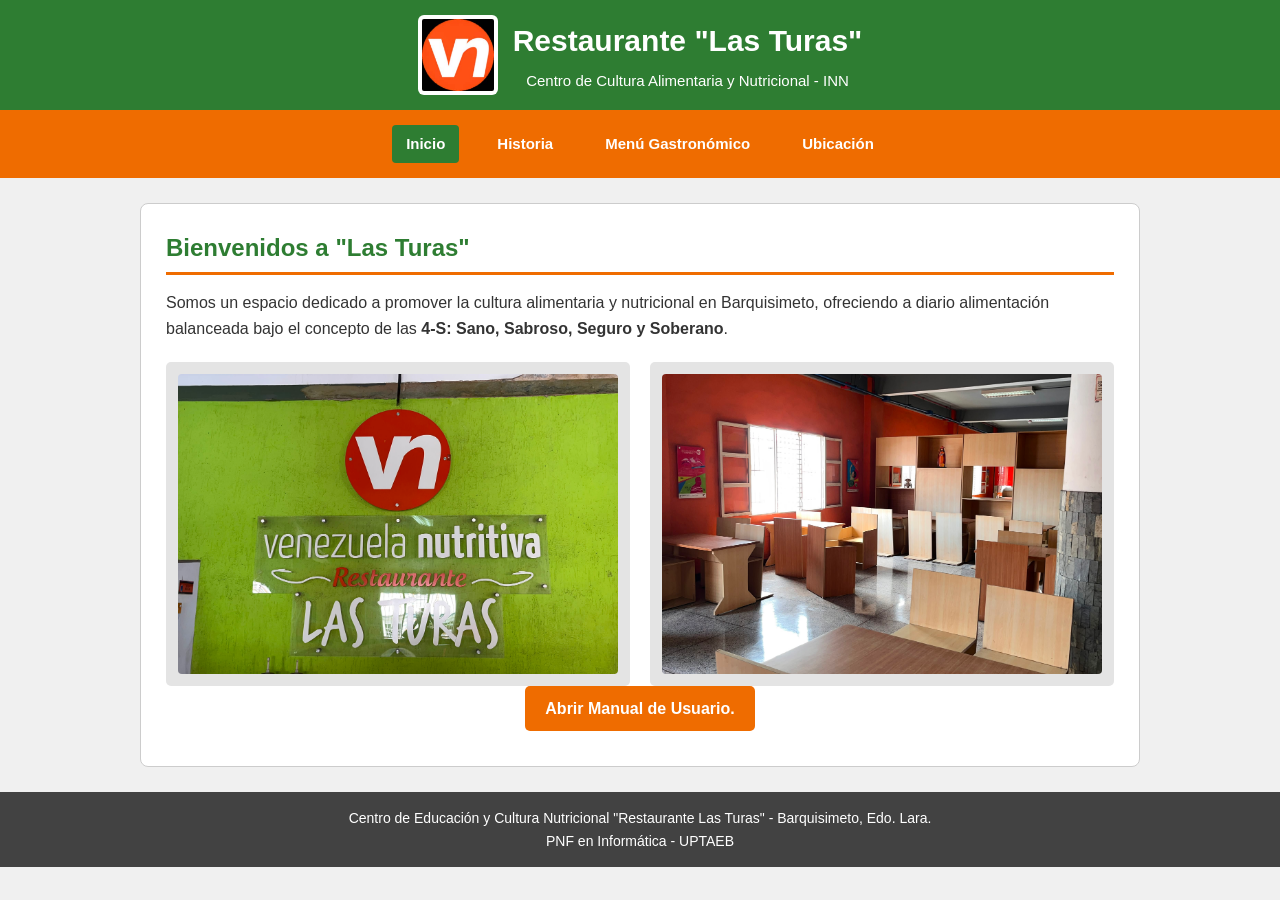
<file: index.html>
<!DOCTYPE html>
<html lang="es">
<head>
    <meta charset="UTF-8">
    <meta name="viewport" content="width=device-width, initial-scale=1.0">
    <title>Inicio - Restaurante Las Turas</title>
    <link rel="stylesheet" href="cssccan.css">
</head>
<body>

    <header>
        <div class="contenedor-header">
            <img src="imagenes/logo.jpeg" alt="Logo Venezuela Nutritiva" class="logo-header">
            <div>
                <h1>Restaurante "Las Turas"</h1>
                <p>Centro de Cultura Alimentaria y Nutricional - INN</p>
            </div>
        </div>
        <nav class="menu">
            <ul>
                <li><a href="index.html" class="activo">Inicio</a></li>
                <li><a href="historia.html">Historia</a></li>
                <li><a href="menu.html">Menú Gastronómico</a></li>
                <li><a href="ubicacion.html">Ubicación</a></li>
            </ul>
        </nav>
    </header>

    <main>
        <section class="seccion">
            <h2>Bienvenidos a "Las Turas"</h2>
            <p>
                Somos un espacio dedicado a promover la cultura alimentaria y nutricional en Barquisimeto, 
                ofreciendo a diario alimentación balanceada bajo el concepto de las <strong>4-S: Sano, Sabroso, Seguro y Soberano</strong>.
            </p>
            
            <div class="galeria">
                <div class="tarjeta-foto">
                    <img src="imagenes/restaurante2.jpeg" alt="Identificación Venezuela Nutritiva Restaurante Las Turas">
                </div>
                <div class="tarjeta-foto">
                    <img src="imagenes/restaurante1.jpeg" alt="Área de comedor del restaurante">
                </div>
            </div>
            <div class="manual-de-usuario-centro">
                <a href="https://drive.google.com/file/d/13ZQDJIjM_U966qJ_Ivt8A3Iu185rF2Xx/view?usp=drive_link" target="blank" class="manual-de-usuario-boton"> Abrir Manual de Usuario.</a> 
            </div>
        </section>
    </main>

    <footer>
        <p>Centro de Educación y Cultura Nutricional "Restaurante Las Turas" - Barquisimeto, Edo. Lara.</p>
        <p>PNF en Informática - UPTAEB</p>
    </footer>

</body>
</html>
</file>
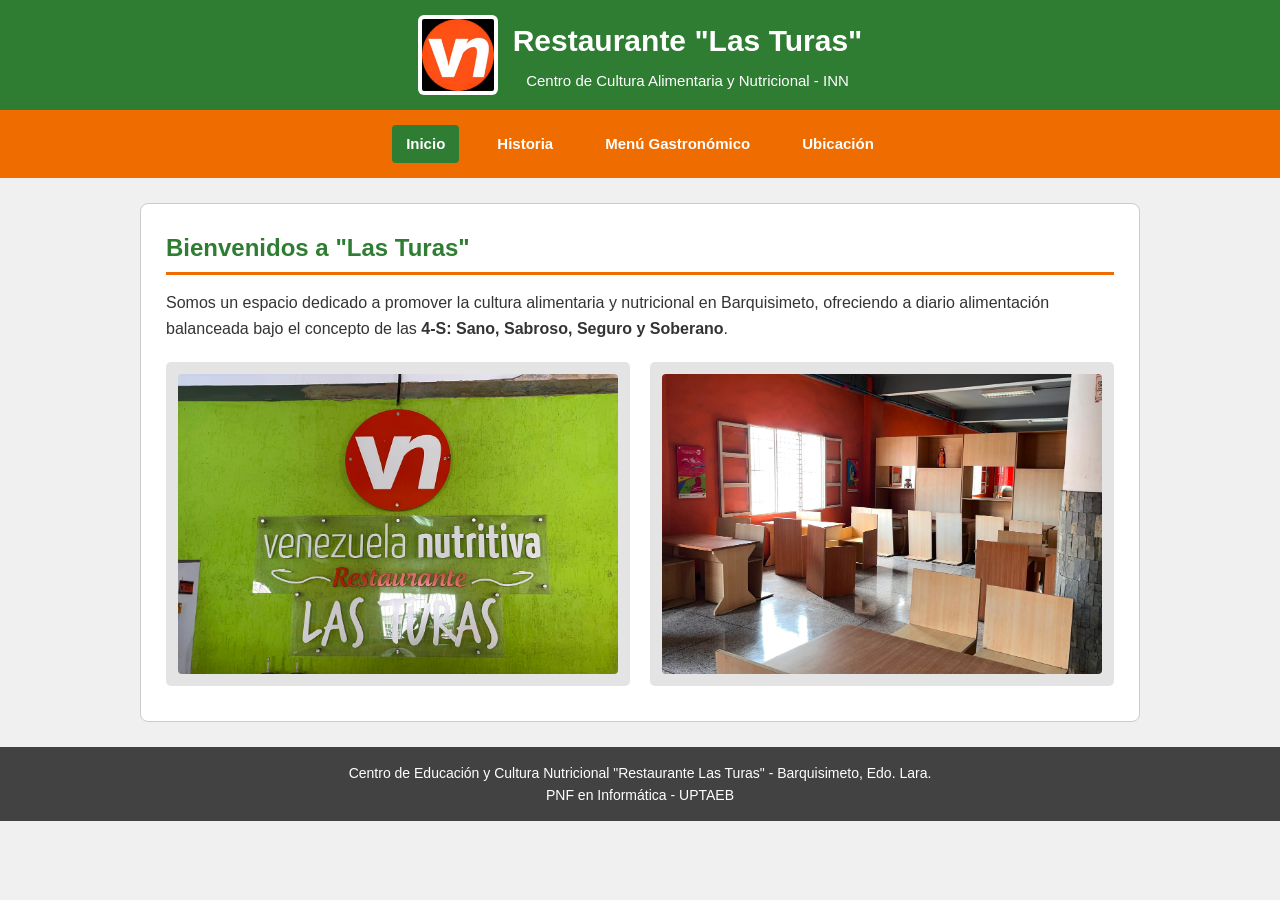
<file: ccan.html>
<!DOCTYPE html>
<html lang="es">
<head>
    <meta charset="UTF-8">
    <meta name="viewport" content="width=device-width, initial-scale=1.0">
    <title>Inicio - Restaurante Las Turas</title>
    <link rel="stylesheet" href="cssccan.css">
</head>
<body>

    <header>
        <div class="contenedor-header">
            <img src="imagenes/logo.jpeg" alt="Logo Venezuela Nutritiva" class="logo-header">
            <div>
                <h1>Restaurante "Las Turas"</h1>
                <p>Centro de Cultura Alimentaria y Nutricional - INN</p>
            </div>
        </div>
        <nav class="menu">
            <ul>
                <li><a href="ccan.html" class="activo">Inicio</a></li>
                <li><a href="historia.html">Historia</a></li>
                <li><a href="menu.html">Menú Gastronómico</a></li>
                <li><a href="ubicacion.html">Ubicación</a></li>
            </ul>
        </nav>
    </header>

    <main>
        <section class="seccion">
            <h2>Bienvenidos a "Las Turas"</h2>
            <p>
                Somos un espacio dedicado a promover la cultura alimentaria y nutricional en Barquisimeto, 
                ofreciendo a diario alimentación balanceada bajo el concepto de las <strong>4-S: Sano, Sabroso, Seguro y Soberano</strong>.
            </p>
            
            <div class="galeria">
                <div class="tarjeta-foto">
                    <img src="imagenes/restaurante2.jpeg" alt="Identificación Venezuela Nutritiva Restaurante Las Turas">
                </div>
                <div class="tarjeta-foto">
                    <img src="imagenes/restaurante1.jpeg" alt="Área de comedor del restaurante">
                </div>
            </div>
        </section>
    </main>

    <footer>
        <p>Centro de Educación y Cultura Nutricional "Restaurante Las Turas" - Barquisimeto, Edo. Lara.</p>
        <p>PNF en Informática - UPTAEB</p>
    </footer>

</body>
</html>
</file>
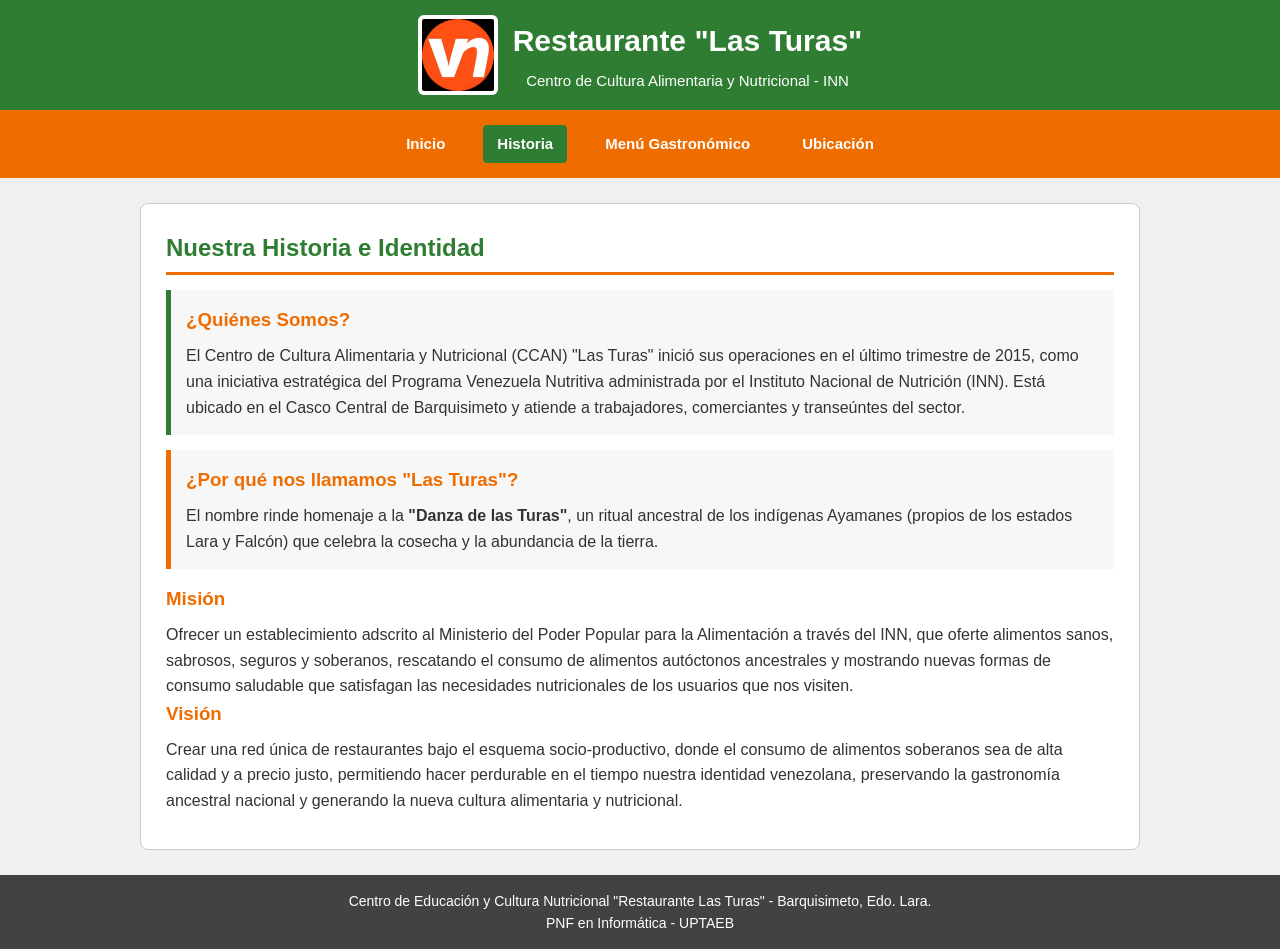
<file: historia.html>
<!DOCTYPE html>
<html lang="es">
<head>
    <meta charset="UTF-8">
    <meta name="viewport" content="width=device-width, initial-scale=1.0">
    <title>Historia - Restaurante Las Turas</title>
    <link rel="stylesheet" href="cssccan.css">
</head>
<body>

    <header>
        <div class="contenedor-header">
            <img src="imagenes/logo.jpeg" alt="Logo Venezuela Nutritiva" class="logo-header">
            <div>
                <h1>Restaurante "Las Turas"</h1>
                <p>Centro de Cultura Alimentaria y Nutricional - INN</p>
            </div>
        </div>
        <nav class="menu">
            <ul>
                <li><a href="index.html">Inicio</a></li>
                <li><a href="historia.html" class="activo">Historia</a></li>
                <li><a href="menu.html">Menú Gastronómico</a></li>
                <li><a href="ubicacion.html">Ubicación</a></li>
            </ul>
        </nav>
    </header>

    <main>
        <section class="seccion">
            <h2>Nuestra Historia e Identidad</h2>

            <div class="caja-info">
                <h3>¿Quiénes Somos?</h3>
                <p>
                    El Centro de Cultura Alimentaria y Nutricional (CCAN) "Las Turas" inició sus operaciones en el último trimestre de 2015, 
                    como una iniciativa estratégica del Programa Venezuela Nutritiva administrada por el Instituto Nacional de Nutrición (INN). 
                    Está ubicado en el Casco Central de Barquisimeto y atiende a trabajadores, comerciantes y transeúntes del sector.
                </p>
            </div>

            <div class="caja-info borde-naranja">
                <h3>¿Por qué nos llamamos "Las Turas"?</h3>
                <p>
                    El nombre rinde homenaje a la <strong>"Danza de las Turas"</strong>, un ritual ancestral de los indígenas 
                    Ayamanes (propios de los estados Lara y Falcón) que celebra la cosecha y la abundancia de la tierra.
                </p>
            </div>

            <div class="fila-dos-columnas">
                <div class="columna">
                    <h3>Misión</h3>
                    <p>
                        Ofrecer un establecimiento adscrito al Ministerio del Poder Popular para la Alimentación a través del INN, 
                        que oferte alimentos sanos, sabrosos, seguros y soberanos, rescatando el consumo de alimentos autóctonos 
                        ancestrales y mostrando nuevas formas de consumo saludable que satisfagan las necesidades nutricionales 
                        de los usuarios que nos visiten.
                    </p>
                </div>

                <div class="columna">
                    <h3>Visión</h3>
                    <p>
                        Crear una red única de restaurantes bajo el esquema socio-productivo, donde el consumo de alimentos soberanos 
                        sea de alta calidad y a precio justo, permitiendo hacer perdurable en el tiempo nuestra identidad venezolana, 
                        preservando la gastronomía ancestral nacional y generando la nueva cultura alimentaria y nutricional.
                    </p>
                </div>
            </div>
        </section>
    </main>

    <footer>
        <p>Centro de Educación y Cultura Nutricional "Restaurante Las Turas" - Barquisimeto, Edo. Lara.</p>
        <p>PNF en Informática - UPTAEB</p>
    </footer>

</body>
</html>
</file>
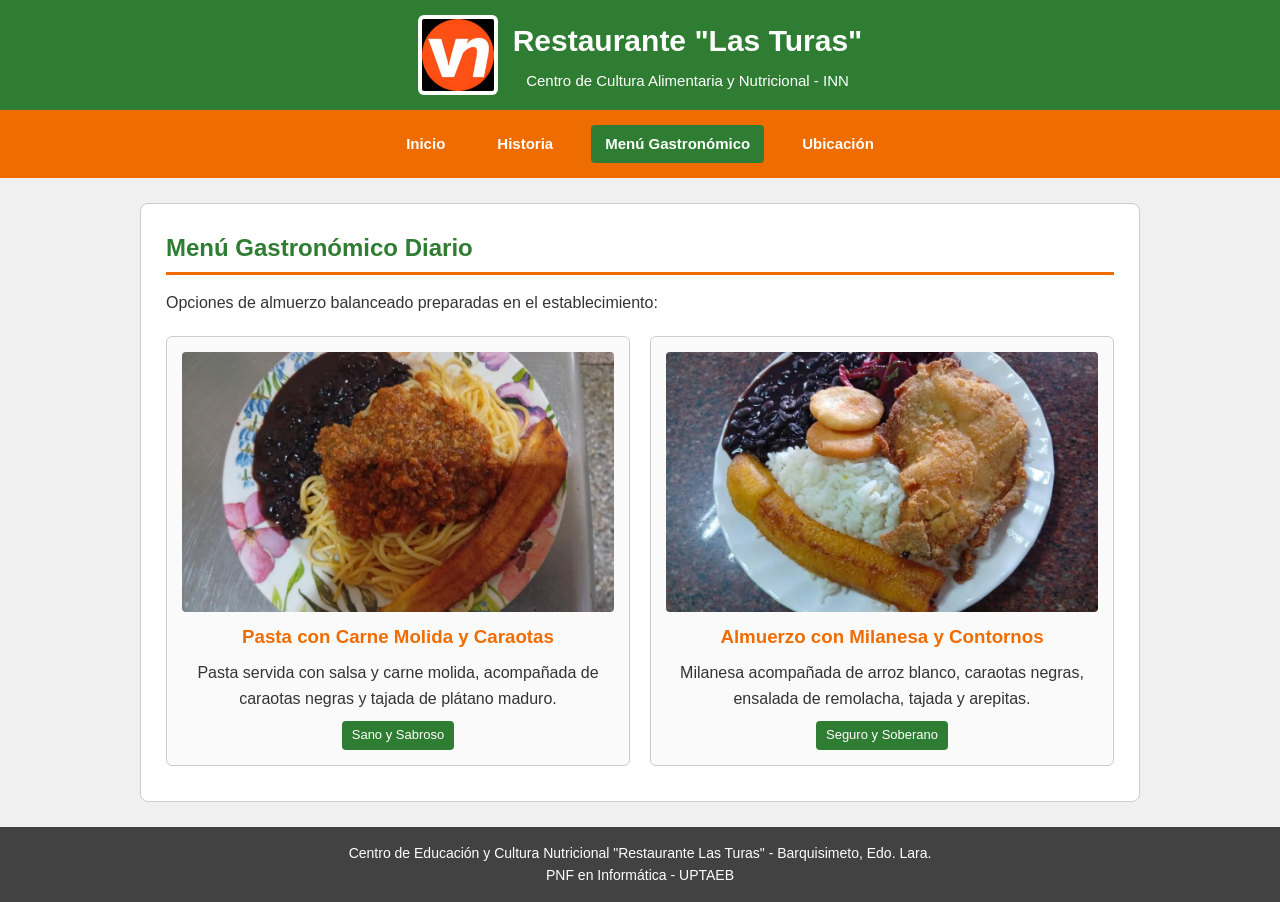
<file: menu.html>
<!DOCTYPE html>
<html lang="es">
<head>
    <meta charset="UTF-8">
    <meta name="viewport" content="width=device-width, initial-scale=1.0">
    <title>Menú Gastronómico - Restaurante Las Turas</title>
    <link rel="stylesheet" href="cssccan.css">
</head>
<body>

    <header>
        <div class="contenedor-header">
            <img src="imagenes/logo.jpeg" alt="Logo Venezuela Nutritiva" class="logo-header">
            <div>
                <h1>Restaurante "Las Turas"</h1>
                <p>Centro de Cultura Alimentaria y Nutricional - INN</p>
            </div>
        </div>
        <nav class="menu">
            <ul>
                <li><a href="index.html">Inicio</a></li>
                <li><a href="historia.html">Historia</a></li>
                <li><a href="menu.html" class="activo">Menú Gastronómico</a></li>
                <li><a href="ubicacion.html">Ubicación</a></li>
            </ul>
        </nav>
    </header>

    <main>
        <section class="seccion">
            <h2>Menú Gastronómico Diario</h2>
            <p>Opciones de almuerzo balanceado preparadas en el establecimiento:</p>

            <div class="contenedor-platos">
                <div class="plato">
                    <img src="imagenes/comida1.jpeg" alt="Pasta con carne molida, caraotas negras y tajada">
                    <h3>Pasta con Carne Molida y Caraotas</h3>
                    <p>Pasta servida con salsa y carne molida, acompañada de caraotas negras y tajada de plátano maduro.</p>
                    <span class="etiqueta-4s">Sano y Sabroso</span>
                </div>

                <div class="plato">
                    <img src="imagenes/comida2.jpeg" alt="Milanesa, arroz blanco, caraotas, ensalada y tajada">
                    <h3>Almuerzo con Milanesa y Contornos</h3>
                    <p>Milanesa acompañada de arroz blanco, caraotas negras, ensalada de remolacha, tajada y arepitas.</p>
                    <span class="etiqueta-4s">Seguro y Soberano</span>
                </div>
            </div>
        </section>
    </main>

    <footer>
        <p>Centro de Educación y Cultura Nutricional "Restaurante Las Turas" - Barquisimeto, Edo. Lara.</p>
        <p>PNF en Informática - UPTAEB</p>
    </footer>

</body>
</html>
</file>
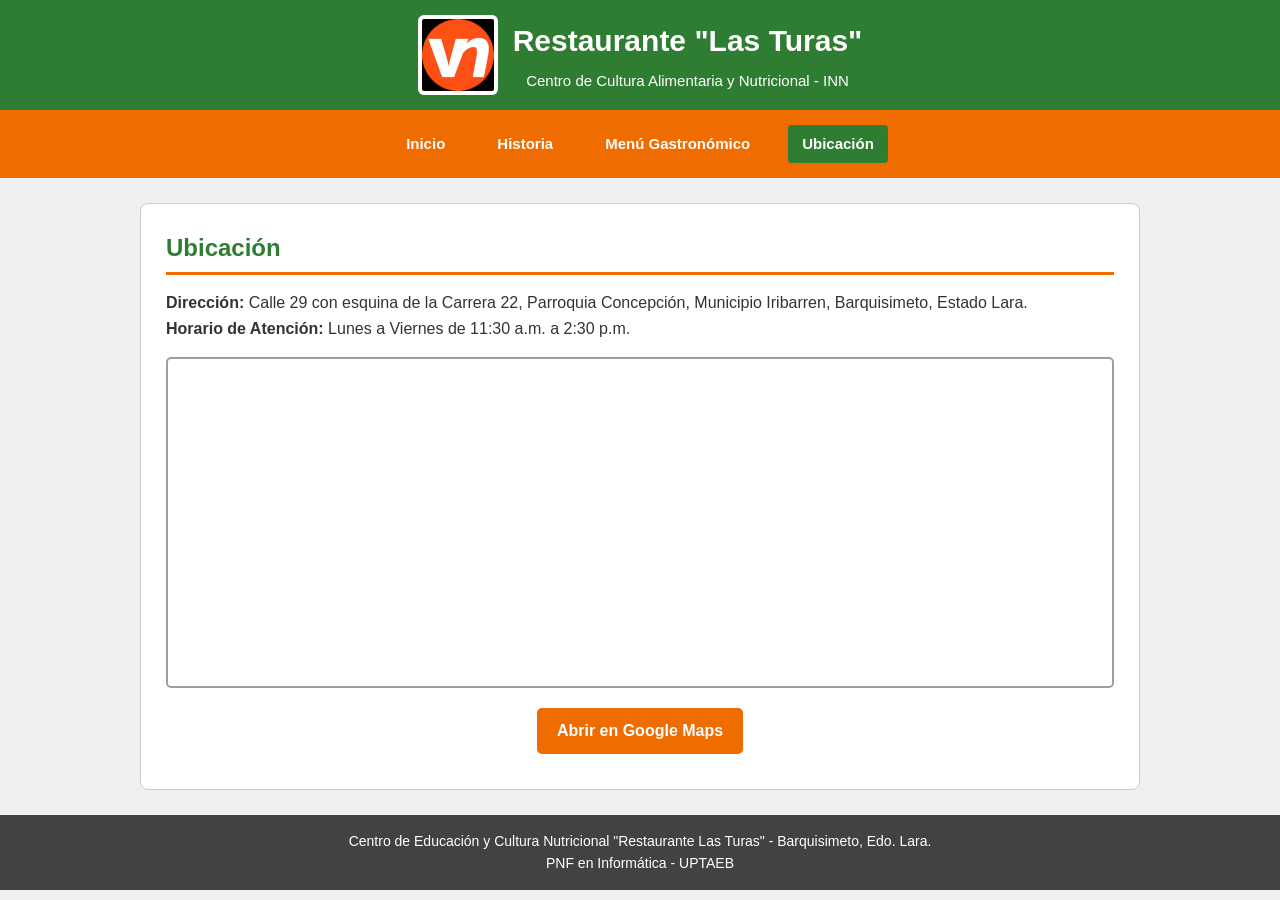
<file: ubicacion.html>
<!DOCTYPE html>
<html lang="es">
<head>
    <meta charset="UTF-8">
    <meta name="viewport" content="width=device-width, initial-scale=1.0">
    <title>Ubicación - Restaurante Las Turas</title>
    <link rel="stylesheet" href="cssccan.css">
</head>
<body>

    <header>
        <div class="contenedor-header">
            <img src="imagenes/logo.jpeg" alt="Logo Venezuela Nutritiva" class="logo-header">
            <div>
                <h1>Restaurante "Las Turas"</h1>
                <p>Centro de Cultura Alimentaria y Nutricional - INN</p>
            </div>
        </div>
        <nav class="menu">
            <ul>
                <li><a href="index.html">Inicio</a></li>
                <li><a href="historia.html">Historia</a></li>
                <li><a href="menu.html">Menú Gastronómico</a></li>
                <li><a href="ubicacion.html" class="activo">Ubicación</a></li>
            </ul>
        </nav>
    </header>

    <main>
        <section class="seccion">
            <h2>Ubicación</h2>
            <p><strong>Dirección:</strong> Calle 29 con esquina de la Carrera 22, Parroquia Concepción, Municipio Iribarren, Barquisimeto, Estado Lara.</p>
            <p><strong>Horario de Atención:</strong> Lunes a Viernes de 11:30 a.m. a 2:30 p.m.</p>

            <div class="mapa">
                <iframe 
                    src="https://maps.google.com/maps?q=Restaurant+Las+Turas+Carrera+22+Calle+29+Barquisimeto&t=&z=17&ie=UTF8&iwloc=&output=embed" 
                    width="100%" 
                    height="320" 
                    style="border:0;" 
                    allowfullscreen="" 
                    loading="lazy">
                </iframe>
            </div>
 
            <div class="centro">
                <a href="https://www.google.com/maps/search/?api=1&query=Restaurant+Las+Turas+Carrera+22+Calle+29+Barquisimeto" target="_blank" class="boton-mapa">
                    Abrir en Google Maps
                </a>
            </div>
        </section>
    </main>

    <footer>
        <p>Centro de Educación y Cultura Nutricional "Restaurante Las Turas" - Barquisimeto, Edo. Lara.</p>
        <p>PNF en Informática - UPTAEB</p>
    </footer>

</body>
</html>
</file>
<file: cssccan.css>
* {
    box-sizing: border-box;
    margin: 0;
    padding: 0;
}

body {
    font-family: Arial, Helvetica, sans-serif;
    background-color: #f0f0f0;
    color: #333333;
    line-height: 1.6;
}

header {
    background-color: #2e7d32;
    color: #ffffff;
    text-align: center;
    padding-top: 15px;
}

.contenedor-header {
    display: flex;
    align-items: center;
    justify-content: center;
    gap: 15px;
    padding: 0 15px 15px 15px;
    flex-wrap: wrap;
}

.logo-header {
    width: 80px;
    height: 80px;
    object-fit: contain;
    border-radius: 6px;
    background-color: #ffffff;
    padding: 4px;
}

.contenedor-header h1 {
    font-size: 30px;
    margin-bottom: 4px;
}

.contenedor-header p {
    font-size: 15px;
}

.menu {
    background-color: #ef6c00;
    padding: 10px 0;
}

.menu ul {
    list-style: none;
    display: flex;
    justify-content: center;
    flex-wrap: wrap;
}

.menu ul li {
    margin: 5px 12px;
}

.menu ul li a {
    color: #ffffff;
    text-decoration: none;
    font-weight: bold;
    font-size: 15px;
    padding: 7px 14px;
    border-radius: 4px;
    display: inline-block;
}

.menu ul li a:hover,
.menu ul li a.activo {
    background-color: #2e7d32;
}

main {
    max-width: 1000px;
    margin: 25px auto;
    background-color: #ffffff;
    padding: 25px;
    border-radius: 8px;
    border: 1px solid #cccccc;
}

.seccion {
    margin-bottom: 10px;
}

h2 {
    color: #2e7d32;
    border-bottom: 3px solid #ef6c00;
    padding-bottom: 5px;
    margin-bottom: 15px;
}

h3 {
    color: #ef6c00;
    margin-bottom: 8px;
}

.galeria {
    display: flex;
    gap: 20px;
    margin-top: 20px;
    flex-wrap: wrap;
}

.tarjeta-foto {
    flex: 1;
    min-width: 260px;
    background-color: #e4e4e4;
    padding: 12px;
    border-radius: 5px;
    text-align: center;
}

.tarjeta-foto img {
    display: block;
    width: 100%;
    height: 300px;
    object-fit: cover;
    border-radius: 4px;
}
.manual-de-usuario-centro {
    text-align: center;
    margin-top: 20px 0;
}
.manual-de-usuario-boton {
    display: inline-block;
    background-color: #ef6c00;
    color: #ffffff;
    text-decoration: none;
    padding: 10px 20px;
    font-weight: bold;
    border-radius: 5px;
}
.manual-de-usuario-boton:hover {
    backgroup-color: #d84315;
}

.caja-info {
    background-color: #f7f7f7;
    border-left: 5px solid #2e7d32;
    padding: 15px;
    margin-bottom: 15px;
}

.borde-naranja {
    border-left: 5px solid #ef6c00;
}

.contenedor-platos {
    display: flex;
    gap: 20px;
    flex-wrap: wrap;
    margin-top: 20px;
}

.plato {
    flex: 1;
    min-width: 260px;
    border: 1px solid #cccccc;
    border-radius: 6px;
    padding: 15px;
    background-color: #fafafa;
    text-align: center;
}

.plato img {
    display: block;
    width: 100%;
    height: 260px;
    object-fit: cover;
    border-radius: 4px;
    margin-bottom: 10px;
}

.etiqueta-4s {
    display: inline-block;
    margin-top: 10px;
    background-color: #2e7d32;
    color: #ffffff;
    padding: 4px 10px;
    font-size: 13px;
    border-radius: 4px;
}

.mapa {
    margin-top: 15px;
    border: 2px solid #9e9e9e;
    border-radius: 5px;
    overflow: hidden;
}

.centro {
    text-align: center;
    margin-top: 20px;
}

.boton-mapa {
    display: inline-block;
    background-color: #ef6c00;
    color: #ffffff;
    text-decoration: none;
    padding: 10px 20px;
    font-weight: bold;
    border-radius: 5px;
}

.boton-mapa:hover {
    background-color: #d84315;
}

footer {
    background-color: #424242;
    color: #ffffff;
    text-align: center;
    padding: 15px;
    font-size: 14px;
    margin-top: 20px;
}

@media (max-width: 600px) {
    .logo-header {
        width: 65px;
        height: 65px;
    }

    .contenedor-header h1 {
        font-size: 24px;
    }

    .menu ul li {
        margin: 4px 6px;
    }

    .menu ul li a {
        font-size: 14px;
        padding: 6px 10px;
    }

    main {
        margin: 15px 10px;
        padding: 16px;
    }

    .tarjeta-foto img,
    .plato img {
        height: 220px;
    }
}
</file>
